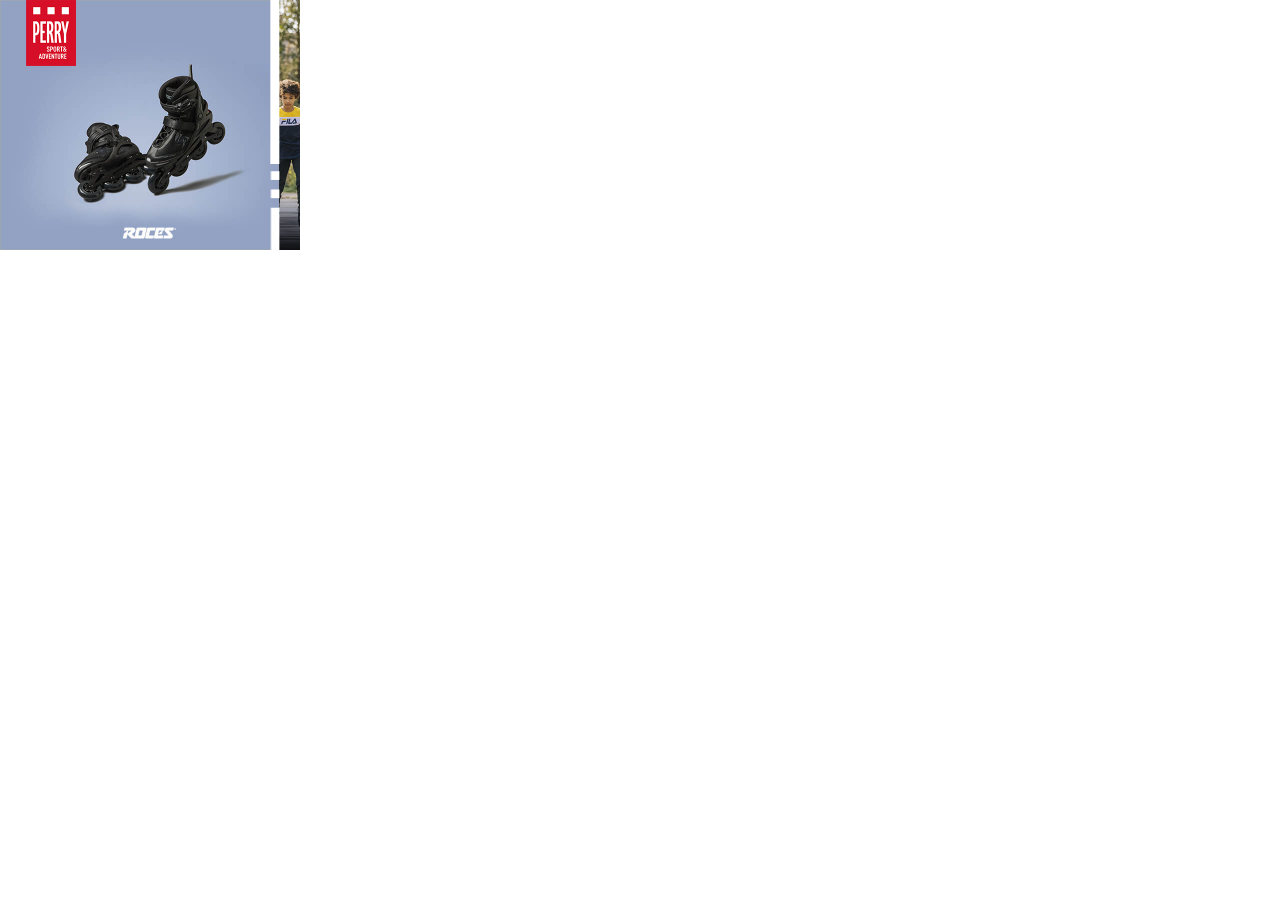
<file: cube/300x250/1/index.html>
<!DOCTYPE html>
<html lang="en">
<head>
    <title>SURBV</title>
    <meta charset="UTF-8">
    <meta name="ad.size" content="width=300,height=250">
    <link rel="stylesheet" type="text/css" href="style.css">
    <script src="GSAP.js"></script>
</head>
<body onload="myFunction()">

    <div id="banner">

        <img src="f1_bg.jpg" alt="f1_bg" class="f1_bg">
        <img src="f1_t.png" alt="f1_t" class="f1_t">

        <img src="f2_bg_1.jpg" alt="f2_bg_1" class="f2_bg_1">
        <img src="f2_bg_2.jpg" alt="f2_bg_2" class="f2_bg_2">
        <img src="f2_shape_bottom.png" alt="f2_shape_bottom" class="f2_shape_bottom">
        <div class="f2_shape_top"></div>
        <img src="f2_t.png" alt="f2_t" class="f2_t">

        <img src="f3_bg_top.png" alt="f3_bg_top" class="f3_bg_top">
        <img src="f3_bg_bottom.png" alt="f3_bg_bottom" class="f3_bg_bottom">
        <img src="f3_t.png" alt="f3_t" class="f3_t">

        <img src="f4_bg_top.png" alt="f4_bg_top" class="f4_bg_top">
        <img src="f4_bg_bottom.png" alt="f4_bg_bottom" class="f4_bg_bottom">
        <img src="f4_shape_left.png" alt="f4_shape_left" class="f4_shape_left">
        <div class="f4_shape_right"></div>
        <img src="f4_t.png" alt="f4_t" class="f4_t">

        <img src="f5_bg.png" alt="f5_bg" class="f5_bg">
        <img src="f5_shape_bottom.png" alt="f5_shape_bottom" class="f5_shape_bottom">
        <div class="f5_shape_top"></div>
        <img src="logo.png" alt="logo" class="logo">
        <img src="cta.png" alt="cta" class="cta">
        <img src="logo_2.png" alt="logo2" class="logo2">

    </div>

    <script>
        
        
        function myFunction() {

        var t1 = gsap.timeline({repeat: 0, repeatDelay: 0});


            t1
            .to('img', { duration: 0, display: 'block' })

            .to('.f1_t', { duration: 0.6, x: 0, ease: 'power2.out' })
            .to('.f2_shape_bottom', { duration: 0, opacity: 1, ease: 'power0.in' }, '-=.3')
            .to('.f2_shape_top', { duration: 1, height: 164, ease: 'power0.out' }, '-=.3')
            .to('.f2_bg_1', { duration: 0, opacity: 1, ease: 'power0.out' })

            .add('f1')
            .to('.f2_shape_bottom', { duration: 0.8, x: -68, ease: 'power2.out' }, 'f1')
            .to('.f2_shape_top', { duration: 0.8, x: -68, ease: 'power2.out' }, 'f1')
            .to('.f2_bg_2', { duration: 0.8, x: 101, ease: 'power2.out' }, 'f1')
            
            .add('f2', '-=.7')
            .to('.f2_bg_1', { duration: 0.7, x: -88, ease: 'power1.out' }, 'f2')
            .to('.f2_shape_bottom', { duration: 0.7, x: -169, ease: 'power1.out' }, 'f2')
            .to('.f2_shape_top', { duration: 0.7, x: -169, ease: 'power1.out' }, 'f2')
            .to('.f2_bg_2', { duration: 0.7, x: 0, ease: 'power1.out' }, 'f2')
            .to('.f2_t', { duration: 0.7, x: 0, ease: 'power1.out' }, 'f2')
            
            .add('f3', '+=0.4')
            .to('.f3_bg_top', { duration: 0.8, y: 0, ease: 'power2.out' }, 'f3')
            .to('.f3_bg_bottom', { duration: 0.8, y: 0, ease: 'power2.out' }, 'f3')
            .to('.f3_t', { duration: 0.8, y: 0, ease: 'power2.out' }, 'f3')

            .add('f4', '+=0.7')
            .to('.f4_bg_top', { duration: 0, opacity: 1, ease: 'power0.out' }, 'f4')
            .to('.f4_shape_left', { duration: 0.1, opacity: 1, ease: 'power0.out' })
            .to('.f4_shape_right', { duration: 0.1, opacity: 1, ease: 'power0.out' }, '-=.1')
            .to('.f4_shape_right', { duration: 1, width: 220, ease: 'power0.out' }, '-=.1')
            .to('.f4_t', { duration: 0.8, x: 0, ease: 'power0.in' }, '-=1')
            .to('.f4_bg_bottom', { duration: 0.8, y: 0, ease: 'power1.out' }, '-=.7')
            
            .to('.f5_bg', { duration: 0.8, y: 0, ease: 'power2.out' }, '+=0.6')
            .to('.logo2', { duration: 0.4, opacity: 1, ease: 'power2.out' }, '-=.55')
            .to('.cta', { duration: 0.8, y: 0, ease: 'power2.out' }, '-=.6')

            .to('.f5_shape_bottom', { duration: 0, opacity: 1, ease: 'power1.in' }, '-=.3')
            .to('.f5_shape_top', { duration: 1, height: 167, ease: 'power0.out' }, '-=.3')

        }

    </script>


    <script type="text/javascript">

        var clickTag = "https://google.com/";
        var banner = document.getElementById("banner");
        banner.style.cursor = "pointer";
        banner.addEventListener("click", goURL);

        function goURL() {
            window.open(clickTag);
        }

    </script>

</body>
</html>
</file>
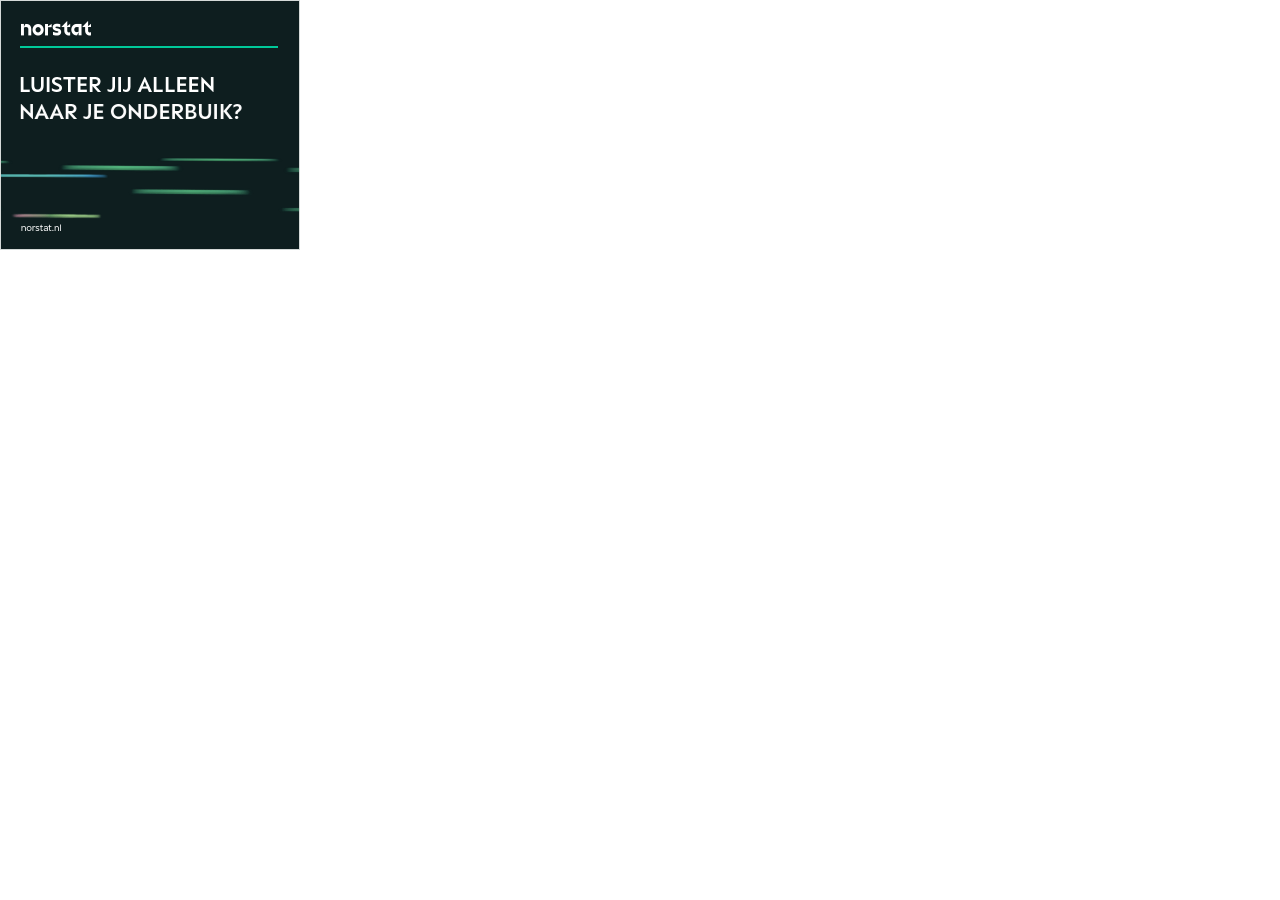
<file: cube/300x250/2/index.html>
<!DOCTYPE HTML>
<html>
<head>
<title>Norstat</title>
<meta name="ad.size" content="width=300,height=250">
<link rel="stylesheet" type="text/css" href="style.css">
<script src="GSAP.js"></script>
</head>

<body onload="myFunction()">

    <div id="banner">



        <img src="f3_img.png" alt="f3_img" class="f3_img">
        <div class="frame_3_bgcolor"></div>

        <div class="frame_1_bgcolor"></div>
        <div class="frame_2_bgcolor"></div>
        <div class="f1_line"></div>
        <div class="f1_line2"></div>
        <div class="f2_line"></div>
        <div class="f2_line2"></div>
        <div class="f3_line"></div>
        <img src="f1_t1.png" alt="f1_t1" class="f1_t">
        <img src="f1_t2.png" alt="f1_t2" class="f1_t">

        <img src="shape_1.png" alt="shape_1" class="shape_1 shape1">
        <img src="shape_2.png" alt="shape_2" class="shape_2 shape1">
        <img src="shape_3.png" alt="shape_3" class="shape_3 shape1">
        <img src="shape_4.png" alt="shape_4" class="shape_4 shape2">
        <img src="shape_5.png" alt="shape_5" class="shape_5 shape1">
        <img src="shape_6.png" alt="shape_6" class="shape_6 shape2">
        <img src="shape_7.png" alt="shape_7" class="shape_7 shape1">
        <img src="shape_8.png" alt="shape_8" class="shape_8 shape2">
        <img src="shape_9.png" alt="shape_9" class="shape_9 shape1">
        <img src="shape_10.png" alt="shape_10" class="shape_10 shape2">
        <img src="shape_11.png" alt="shape_11" class="shape_11 shape2">
        <img src="shape_12.png" alt="shape_12" class="shape_12 shape2">
        
        <img src="shape_1.png" alt="shape_1" class="shape_1 shape2_1">
        <img src="shape_2.png" alt="shape_2" class="shape_2 shape2_1">
        <img src="shape_3.png" alt="shape_3" class="shape_3 shape2_1">
        <img src="shape_4.png" alt="shape_4" class="shape_4  shape2_2">
        <img src="shape_5.png" alt="shape_5" class="shape_5 shape2_1">
        <img src="shape_6.png" alt="shape_6" class="shape_6  shape2_2">
        <img src="shape_7.png" alt="shape_7" class="shape_7 shape2_1">
        <img src="shape_8.png" alt="shape_8" class="shape_8  shape2_2">
        <img src="shape_9.png" alt="shape_9" class="shape_9 shape2_1">
        <img src="shape_10.png" alt="shape_10" class="shape_10  shape2_2">
        <img src="shape_11.png" alt="shape_11" class="shape_11  shape2_2">
        <img src="shape_12.png" alt="shape_12" class="shape_12  shape2_2">
        
        <img src="shape_1.png" alt="shape_1" class="shape_1 shape3_1">
        <img src="shape_2.png" alt="shape_2" class="shape_2 shape3_1">
        <img src="shape_3.png" alt="shape_3" class="shape_3 shape3_1">
        <img src="shape_4.png" alt="shape_4" class="shape_4  shape3_2">
        <img src="shape_5.png" alt="shape_5" class="shape_5 shape3_1">
        <img src="shape_6.png" alt="shape_6" class="shape_6  shape3_2">
        <img src="shape_7.png" alt="shape_7" class="shape_7 shape3_1">
        <img src="shape_8.png" alt="shape_8" class="shape_8  shape3_2">
        <img src="shape_9.png" alt="shape_9" class="shape_9 shape3_1">
        <img src="shape_10.png" alt="shape_10" class="shape_10  shape3_2">
        <img src="shape_11.png" alt="shape_11" class="shape_11  shape3_2">
        <img src="shape_12.png" alt="shape_12" class="shape_12  shape3_2">
        

        <img src="shape_1.png" alt="shape_1" class="shape_1 shape4_1">
        <img src="shape_2.png" alt="shape_2" class="shape_2 shape4_1">
        <img src="shape_3.png" alt="shape_3" class="shape_3 shape4_1">
        <img src="shape_4.png" alt="shape_4" class="shape_4  shape4_2">
        <img src="shape_5.png" alt="shape_5" class="shape_5 shape4_1">
        <img src="shape_6.png" alt="shape_6" class="shape_6  shape4_2">
        <img src="shape_7.png" alt="shape_7" class="shape_7 shape4_1">
        <img src="shape_8.png" alt="shape_8" class="shape_8  shape4_2">
        <img src="shape_9.png" alt="shape_9" class="shape_9 shape4_1">
        <img src="shape_10.png" alt="shape_10" class="shape_10  shape4_2">
        <img src="shape_11.png" alt="shape_11" class="shape_11  shape4_2">
        <img src="shape_12.png" alt="shape_12" class="shape_12  shape4_2">
        
        <!-- <img src="f2.png" alt="" class=""> -->

        <img src="f2_t1.png" alt="f2_t1" class="f2_t">
        <img src="f2_t2.png" alt="f2_t2" class="f2_t">
        <img src="f2_t3.png" alt="f2_t3" class="f2_t">
        
        <img src="f2_interviews.png" alt="f2_interviews" class="f2_interviews f2_data">
        <img src="f2_panelleden.png" alt="f2_panelleden" class="f2_panelleden f2_data">
        <img src="f2_afgeronde.png" alt="f2_afgeronde" class="f2_afgeronde f2_data">
        <img src="f2_tevreden.png" alt="f2_tevreden" class="f2_tevreden f2_data">
        <img src="f2_landen.png" alt="f2_landen" class="f2_landen f2_data">

        <div class="countDiv1">
            <p id="countOne" data-from="0" data-to="8765432">0000000</p>
        </div>

        <div class="countDiv2">
            <p id="countTwo" data-from="8765432" data-to="8987654"></p>
        </div>

        <div class="countDiv3 f2_data">
            <p id="countThree" data-from="8987654" data-to="9000000"></p>
        </div>


        <div class="panelledencountDiv1">
            <p id="panelledencountOne" data-from="0" data-to="1876543">0000000</p>
        </div>

        <div class="panelledencountDiv2">
            <p id="panelledencountTwo" data-from="1876543" data-to="1987654"></p>
        </div>

        <div class="panelledencountDiv3 f2_data">
            <p id="panelledencountThree" data-from="1987654" data-to="2000000"></p>
        </div>

        <div class="afgerondecountDiv1">
            <p id="afgerondecountOne" data-from="0" data-to="08568">0000000</p>
        </div>

        <div class="afgerondecountDiv2">
            <p id="afgerondecountTwo" data-from="08568" data-to="09342"></p>
        </div>

        <div class="afgerondecountDiv3 f2_data">
            <p id="afgerondecountThree" data-from="09342" data-to="10000"></p>
        </div>


        <div class="tevredencountDiv1">
            <p id="tevredencountOne" data-from="0" data-to="0838">0000</p>
        </div>

        <div class="tevredencountDiv2">
            <p id="tevredencountTwo" data-from="0838" data-to="0968"></p>
        </div>

        <div class="tevredencountDiv3 f2_data">
            <p id="tevredencountThree" data-from="0968" data-to="1800"></p>
        </div>


        <div class="landencountDiv1">
            <p id="landencountOne" data-from="0" data-to="09">0</p>
        </div>

        <div class="landencountDiv2">
            <p id="landencountTwo" data-from="09" data-to="15"></p>
        </div>

        <div class="landencountDiv3 f2_data">
            <p id="landencountThree" data-from="15" data-to="18"></p>
        </div>

        <img src="f2_interviews_plus.png" alt="f2_interviews_plus" class="f2_interviews_plus f2_interviews f2_data">
        <img src="f2_interviews_dot_1.png" alt="f2_interviews_dot_1" class="f2_interviews_dot_1 f2_interviews f2_data">
        <img src="f2_interviews_dot_2.png" alt="f2_interviews_dot_2" class="f2_interviews_dot_2 f2_interviews f2_data">
        <div class="f2_interviews_line f2_data"></div>
        
        <img src="f2_panelleden_plus.png" alt="f2_panelleden_plus" class="f2_panelleden_plus f2_panelleden f2_data">
        <img src="f2_panelleden_dot_1.png" alt="f2_panelleden_dot_1" class="f2_panelleden_dot_1 f2_panelleden f2_data">
        <img src="f2_panelleden_dot_2.png" alt="f2_panelleden_dot_2" class="f2_panelleden_dot_2 f2_panelleden f2_data">
        <div class="f2_panelleden_line f2_data"></div>

        <img src="f2_afgeronde_plus.png" alt="f2_afgeronde_plus" class="f2_afgeronde_plus f2_afgeronde f2_data">
        <img src="f2_afgeronde_dot.png" alt="f2_afgeronde_dot" class="f2_afgeronde_dot f2_afgeronde f2_data">
        <div class="f2_afgeronde_line f2_data"></div>

        <img src="f2_tevreden_dot.png" alt="f2_tevreden_dot" class="f2_tevreden_dot f2_tevreden f2_data">
        <div class="f2_tevreden_line f2_data"></div>
        
        <div class="f2_landen_line_top f2_data"></div>
        <div class="f2_landen_line_bottom f2_data"></div>


        <img src="f3_t1.png" alt="f3_t1" class="f3_t">
        <img src="f3_t2.png" alt="f3_t2" class="f3_t">
        <img src="f3_t3.png" alt="f3_t3" class="f3_t">
       
        <img src="logo1.png" alt="logo" class="logo">
        <img src="logo2.png" alt="logo" class="logo">
        <img src="logo3.png" alt="logo" class="logo">
        <img src="logo4.png" alt="logo" class="logo">
        <img src="logo5.png" alt="logo" class="logo">
        <img src="logo6.png" alt="logo" class="logo">
        <img src="logo7.png" alt="logo" class="logo">
        <img src="small_logo.png" alt="small_logo" class="small_logo">
        

    </div>

<script>
    function myFunction() {

        var tl = gsap.timeline({repeat: 0, repeatDelay: 2.5});

        tl
            .to('img', { duration: 0, display:'block' })
            .add('f0')
            .to('.small_logo', {duration: 0, opacity: 1, ease: 'none', onComplete: dataAnimation}, 'f0')
            .to('.logo', {duration: 0.4, opacity: 1, stagger: 0.12, ease: 'power2.out'}, 'f0')
            
            .to('.f1_t', {duration: 0.6, x: 0, opacity: 1, stagger: 0.16, ease: 'power2.out'}, 'f0+=0.5')
            .to('.f1_line', {duration: 0.6, width: 258, opacity: 1, ease: 'none'}, 'f0+=0.5')
            .to('.f1_line2', {duration: 0, opacity: 1, ease: 'none'}, 'f0+=1.5')
            .to('.f1_line', {duration: 0, opacity: 0, ease: 'none'}, 'f0+=1.6')
            .to('.f1_t', {duration: 0.6, x: 40, opacity: 0, stagger: 0.16, ease: 'power2.out'}, 'f0+=2.7')           
            .to('.f1_line2', {duration: 0.6, backgroundColor: '#00c999', width: 0, opacity: 1, ease: 'power2.out'}, 'f0+=2.7')

            .add('f1')

            .to('.frame_2_bgcolor', {duration: 0.6, x: 0, ease: 'power2.out'}, 'f1')
            .to('.f2_line', {duration: 0.6, width: 258, opacity: 1, ease: 'power2.out'}, 'f1+=0.6')
 
            
            .to('.f2_t', {duration: 0.6, x: 0, opacity: 1, stagger: 0.16, ease: 'power2.out'}, 'f1+=0.6')
            .to('.countDiv1, .panelledencountDiv1, .afgerondecountDiv1, .tevredencountDiv1, .landencountDiv1', { duration: 0, opacity: 1, ease: 'power2.out' }, 'f1')
            .to('.f2_interviews, .f2_panelleden, .f2_afgeronde, .f2_tevreden, .f2_landen', { duration: 0, opacity: 1, ease: 'power2.out' }, 'f1')
            .to('.countDiv1', { duration: 0, opacity: 1, ease: 'power2.out', onComplete: countOne }, 'f1+=0.6')
            .to('.panelledencountDiv1', { duration: 0, opacity: 1, ease: 'power2.out', onComplete: panelledencountOne }, 'f1+=0.6')
            .to('.afgerondecountDiv1', { duration: 0, opacity: 1, ease: 'power2.out', onComplete: afgerondecountOne }, 'f1+=0.6')
            .to('.tevredencountDiv1', { duration: 0, opacity: 1, ease: 'power2.out', onComplete: tevredencountOne }, 'f1+=0.6')
            .to('.landencountDiv1', { duration: 0, opacity: 1, ease: 'power2.out', onComplete: landencountOne }, 'f1+=0.6')
            .to('.f2_panelleden_line, .f2_interviews_line, .f2_afgeronde_line, .f2_tevreden_line', {duration: 0.6, width: 124, opacity: 1, ease: 'power2.out'}, 'f1+=0.6')
            .to('.f2_landen_line_top, .f2_landen_line_bottom', {duration: 0.6, width: 115, opacity: 1, ease: 'power2.out'}, 'f1+=0.6')

            .add('f11', '-=0.25')
            .to('.f2_line2', {duration: 0, opacity: 1, ease: 'none'}, 'f11')
            .to('.f2_line', {duration: 0, opacity: 0, ease: 'none'}, 'f11+=.1')
            .to('.frame_1_bgcolor', {duration: 0.1, opacity: 0, ease: 'power2.out'}, 'f11')
            .to('.countDiv1, .panelledencountDiv1, .afgerondecountDiv1, .tevredencountDiv1, .landencountDiv1', { duration: 0, opacity: 0, ease: 'power2.out' }, 'f11')
            .to('.countDiv2', { duration: 0, opacity: 1, ease: 'power2.out', onComplete: countTwo }, 'f11-=.05')
            .to('.panelledencountDiv2', { duration: 0, opacity: 1, ease: 'power2.out', onComplete: panelledencountTwo }, 'f11-=.05')
            .to('.afgerondecountDiv2', { duration: 0, opacity: 1, ease: 'power2.out', onComplete: afgerondecountTwo }, 'f11-=.05')
            .to('.tevredencountDiv2', { duration: 0, opacity: 1, ease: 'power2.out', onComplete: tevredencountTwo }, 'f11-=.05')
            .to('.landencountDiv2', { duration: 0, opacity: 1, ease: 'power2.out', onComplete: landencountTwo }, 'f11-=.05')
            
            .add('f12', '-=0.25')
            .to('.countDiv2, .panelledencountDiv2, .afgerondecountDiv2, .tevredencountDiv2, .landencountDiv2', { duration: 0, opacity: 0, ease: 'power2.out' }, 'f12')
            .to('.countDiv3', { duration: 0, opacity: 1, ease: 'power2.out', onComplete: countThree }, 'f12-=.05')
            .to('.panelledencountDiv3', { duration: 0, opacity: 1, ease: 'power2.out', onComplete: panelledencountThree }, 'f12-=.05')
            .to('.afgerondecountDiv3', { duration: 0, opacity: 1, ease: 'power2.out', onComplete: afgerondecountThree }, 'f12-=.05')
            .to('.tevredencountDiv3', { duration: 0, opacity: 1, ease: 'power2.out', onComplete: tevredencountThree }, 'f12-=.05')
            .to('.landencountDiv3', { duration: 0, opacity: 1, ease: 'power2.out', onComplete: landencountThree }, 'f12-=.05')
            
            
            
            .add('f3', '+=3')
            .to('.f2_t', {duration: 0.5, x: 20, opacity: 0, stagger: 0.16, ease: 'power2.out'}, 'f3-=0.4')
            .to('.f2_data', {duration: 0.4, opacity: 0, ease: 'power2.inOut'}, 'f3-=0.3')
            .to('.frame_2_bgcolor', {duration: 0.6, x: 300, ease: 'power2.inOut'}, 'f3')
            .to('.f2_line2', {duration: 0.6, backgroundColor: '#ffffff', width: 0, opacity: 1, ease: 'power2.out'}, 'f3-=0.2')

            .to('.frame_3_bgcolor', {duration: 0.6, y: -99, ease: 'power2.inOut'}, 'f3+=0.5')
            .to('.f3_line', {duration: 0.6, width: 258, opacity: 1, ease: 'power2.out'}, 'f3+=1.1')
            .to('.f3_t', {duration: 0.6, x: 0, opacity: 1, stagger: 0.16, ease: 'power2.out'}, 'f3+=1.1')
            



            function dataAnimation() {
                var t2 = gsap.timeline({});

                t2
                .to('.shape1', {duration: 0.6, x: 300, opacity: 0.6, stagger: 0.12, ease: 'none'})
                .to('.shape2_1', {duration: 0.6, x: 300, opacity: 0.6, stagger: 0.12, ease: 'none'}, '-=0.45')
                .to('.shape3_1', {duration: 0.6, x: 300, opacity: 0.6, stagger: 0.12, ease: 'none'}, '-=0.45')
                .to('.shape4_1', {duration: 0.6, x: 300, opacity: 0.6, stagger: 0.12, ease: 'none'}, '-=0.45')
        

                var t3 = gsap.timeline({});

                t3
                .to('.shape2', {duration: 0.6, x: 300, opacity: 0.6, stagger: 0.12, ease: 'none'})
                .to('.shape2_2', {duration: 0.6, x: 300, opacity: 0.6, stagger: 0.12, ease: 'none'}, '-=0.45')
                .to('.shape3_2', {duration: 0.6, x: 300, opacity: 0.6, stagger: 0.12, ease: 'none'}, '-=0.45')
                .to('.shape4_2', {duration: 0.6, x: 300, opacity: 0.6, stagger: 0.12, ease: 'none'}, '-=0.45')
                
               
            }
            
    }


    
</script>

<script>


    function countOne() {
        const el1 = {
        count1: document.getElementById('countOne')
        }
        const DURATION1 = .6
       

        var from = parseInt(el1.count1.dataset.from, 0)
        var to = parseInt(el1.count1.dataset.to, 10)
        let obj1 = {count1: from}
        
        gsap.to(obj1, DURATION1, {
            count1: to,
            ease: Power0.easeNone,
            onUpdate: () => {
            el1.count1.textContent = Math.floor(obj1.count1)
            }
        })
        
    }

    function countTwo() {
        const el2 = {
        count2: document.getElementById('countTwo')
        }
        const DURATION2 = 0.8
       

        var from = parseInt(el2.count2.dataset.from, 10)
        var to = parseInt(el2.count2.dataset.to, 10)
        let obj2 = {count2: from}
        
        gsap.to(obj2, DURATION2, {
            count2: to,
            ease: Power0.easeNone,
            onUpdate: () => {
            el2.count2.textContent = Math.floor(obj2.count2)
            }
        })
        
    }

    function countThree() {
        const el3 = {
        count3: document.getElementById('countThree')
        }
        const DURATION3 = 1.2
       

        var from = parseInt(el3.count3.dataset.from, 10)
        var to = parseInt(el3.count3.dataset.to, 10)
        let obj3 = {count3: from}
        
        gsap.to(obj3, DURATION3, {
            count3: to,
            ease: Power0.easeNone,
            onUpdate: () => {
            el3.count3.textContent = Math.floor(obj3.count3)
            }
        })
        
    }



    function panelledencountOne() {
        const el1 = {
        count1: document.getElementById('panelledencountOne')
        }
        const DURATION1 = .6
       

        var from = parseInt(el1.count1.dataset.from, 0)
        var to = parseInt(el1.count1.dataset.to, 10)
        let obj1 = {count1: from}
        
        gsap.to(obj1, DURATION1, {
            count1: to,
            ease: Power0.easeNone,
            onUpdate: () => {
            el1.count1.textContent = Math.floor(obj1.count1)
            }
        })
        
    }

    function panelledencountTwo() {
        const el2 = {
        count2: document.getElementById('panelledencountTwo')
        }
        const DURATION2 = 0.8
       

        var from = parseInt(el2.count2.dataset.from, 10)
        var to = parseInt(el2.count2.dataset.to, 10)
        let obj2 = {count2: from}
        
        gsap.to(obj2, DURATION2, {
            count2: to,
            ease: Power0.easeNone,
            onUpdate: () => {
            el2.count2.textContent = Math.floor(obj2.count2)
            }
        })
        
    }

    function panelledencountThree() {
        const el3 = {
        count3: document.getElementById('panelledencountThree')
        }
        const DURATION3 = 1.2
       

        var from = parseInt(el3.count3.dataset.from, 10)
        var to = parseInt(el3.count3.dataset.to, 10)
        let obj3 = {count3: from}
        
        gsap.to(obj3, DURATION3, {
            count3: to,
            ease: Power0.easeNone,
            onUpdate: () => {
            el3.count3.textContent = Math.floor(obj3.count3)
            }
        })
        
    }




    function afgerondecountOne() {
        const el1 = {
        count1: document.getElementById('afgerondecountOne')
        }
        const DURATION1 = .6
       

        var from = parseInt(el1.count1.dataset.from, 0)
        var to = parseInt(el1.count1.dataset.to, 10)
        let obj1 = {count1: from}
        
        gsap.to(obj1, DURATION1, {
            count1: to,
            ease: Power0.easeNone,
            onUpdate: () => {
            el1.count1.textContent = Math.floor(obj1.count1)
            }
        })
        
    }

    function afgerondecountTwo() {
        const el2 = {
        count2: document.getElementById('afgerondecountTwo')
        }
        const DURATION2 = 0.8
       

        var from = parseInt(el2.count2.dataset.from, 10)
        var to = parseInt(el2.count2.dataset.to, 10)
        let obj2 = {count2: from}
        
        gsap.to(obj2, DURATION2, {
            count2: to,
            ease: Power0.easeNone,
            onUpdate: () => {
            el2.count2.textContent = Math.floor(obj2.count2)
            }
        })
        
    }

    function afgerondecountThree() {
        const el3 = {
        count3: document.getElementById('afgerondecountThree')
        }
        const DURATION3 = 1.2
       

        var from = parseInt(el3.count3.dataset.from, 10)
        var to = parseInt(el3.count3.dataset.to, 10)
        let obj3 = {count3: from}
        
        gsap.to(obj3, DURATION3, {
            count3: to,
            ease: Power0.easeNone,
            onUpdate: () => {
            el3.count3.textContent = Math.floor(obj3.count3)
            }
        })
        
    }




    function tevredencountOne() {
        const el1 = {
        count1: document.getElementById('tevredencountOne')
        }
        const DURATION1 = .6
       

        var from = parseInt(el1.count1.dataset.from, 0)
        var to = parseInt(el1.count1.dataset.to, 10)
        let obj1 = {count1: from}
        
        gsap.to(obj1, DURATION1, {
            count1: to,
            ease: Power0.easeNone,
            onUpdate: () => {
            el1.count1.textContent = Math.floor(obj1.count1)
            }
        })
        
    }

    function tevredencountTwo() {
        const el2 = {
        count2: document.getElementById('tevredencountTwo')
        }
        const DURATION2 = 0.8
       

        var from = parseInt(el2.count2.dataset.from, 10)
        var to = parseInt(el2.count2.dataset.to, 10)
        let obj2 = {count2: from}
        
        gsap.to(obj2, DURATION2, {
            count2: to,
            ease: Power0.easeNone,
            onUpdate: () => {
            el2.count2.textContent = Math.floor(obj2.count2)
            }
        })
        
    }

    function tevredencountThree() {
        const el3 = {
        count3: document.getElementById('tevredencountThree')
        }
        const DURATION3 = 1.2
       

        var from = parseInt(el3.count3.dataset.from, 10)
        var to = parseInt(el3.count3.dataset.to, 10)
        let obj3 = {count3: from}
        
        gsap.to(obj3, DURATION3, {
            count3: to,
            ease: Power0.easeNone,
            onUpdate: () => {
            el3.count3.textContent = Math.floor(obj3.count3)
            }
        })
        
    }





    function landencountOne() {
        const el1 = {
        count1: document.getElementById('landencountOne')
        }
        const DURATION1 = .6
       

        var from = parseInt(el1.count1.dataset.from, 0)
        var to = parseInt(el1.count1.dataset.to, 10)
        let obj1 = {count1: from}
        
        gsap.to(obj1, DURATION1, {
            count1: to,
            ease: Power0.easeNone,
            onUpdate: () => {
            el1.count1.textContent = Math.floor(obj1.count1)
            }
        })
        
    }

    function landencountTwo() {
        const el2 = {
        count2: document.getElementById('landencountTwo')
        }
        const DURATION2 = 0.8
       

        var from = parseInt(el2.count2.dataset.from, 10)
        var to = parseInt(el2.count2.dataset.to, 10)
        let obj2 = {count2: from}
        
        gsap.to(obj2, DURATION2, {
            count2: to,
            ease: Power0.easeNone,
            onUpdate: () => {
            el2.count2.textContent = Math.floor(obj2.count2)
            }
        })
        
    }

    function landencountThree() {
        const el3 = {
        count3: document.getElementById('landencountThree')
        }
        const DURATION3 = 1.2
       

        var from = parseInt(el3.count3.dataset.from, 10)
        var to = parseInt(el3.count3.dataset.to, 10)
        let obj3 = {count3: from}
        
        gsap.to(obj3, DURATION3, {
            count3: to,
            ease: Power0.easeNone,
            onUpdate: () => {
            el3.count3.textContent = Math.floor(obj3.count3)
            }
        })
        
    }


</script>


<script type="text/javascript">
    var clickTag = "https://www.google.com/";
    var banner = document.getElementById("banner");
    banner.style.cursor = "pointer";

    banner.addEventListener("click", goURL);


    function goURL() {
        window.open(clickTag);
    }
</script>
</body>
</html>
</file>
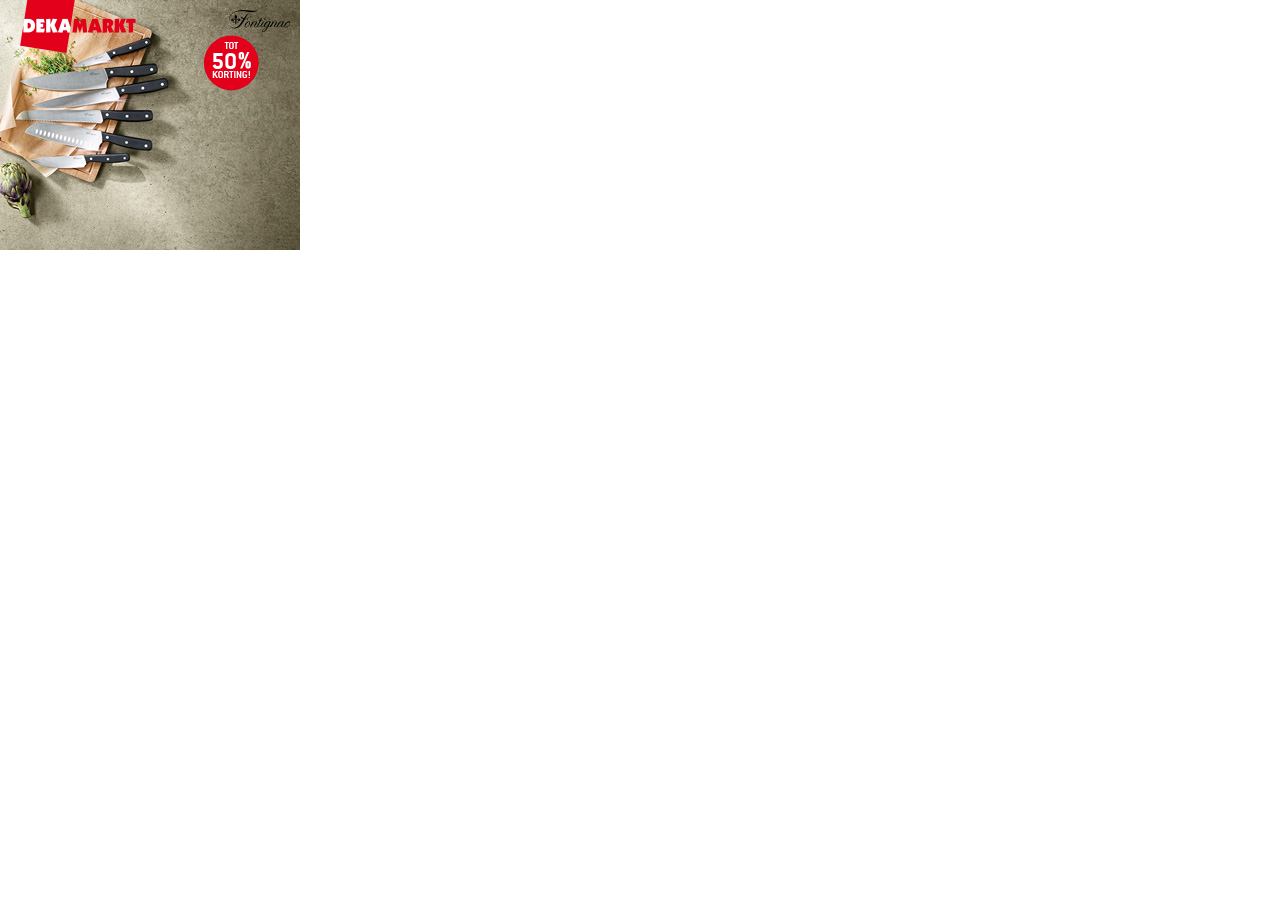
<file: cube/300x250/3/index.html>
<!DOCTYPE html>
<html lang="en">
<head>
    <title>Dekamarkt</title>
    <meta charset="UTF-8">
    <meta name="ad.size" content="width=300,height=250">
    <link rel="stylesheet" type="text/css" href="style.css">
    <script src="GSAP.js"></script>
    
</head>
<body onload="myFunction()">

    <div id="banner">

        <div id="frame_one">
            <img src="bg_one.jpg" class="bg_one">
            <img src="brand.png" class="brand">
            <img src="korting.png" class="korting">
            <div class="countDiv1">
                <p id="countOne" data-from="50" data-to="70">50</p>
            </div>
            <div class="countDiv2">
                <p id="countTwo" data-from="70" data-to="80"></p>
            </div>
            <div class="countDiv3">
                <p id="countThree" data-from="80" data-to="88"></p>
            </div>
            <img src="f1_title.png" class="f1_title sub">
            <img src="f1_subtitle_1.png" class="f1_sub sub">
            <img src="f1_subtitle_2.png" class="f2_sub sub">
            <img src="f1_subtitle_3.png" class="f3_sub sub">
            <img src="f1_shape.png" class="f1_shape">
            <img src="f1_shape_text.png" class="f1_shape_text">
        </div>

        <div id="frame_two">
            <img src="bg_two.jpg" class="bg_two">
            <img src="f2_korting.png" class="f2_korting">
            <img src="f2_shape.png" class="f2_shape">
            <img src="f2_shape_text_1.png" class="f2_shape_text_1 f2_shape_text">
            <img src="f2_shape_text_2.png" class="f2_shape_text_2 f2_shape_text">

        </div>

        <div id="frame_three">
            <img src="bg_three.jpg" class="bg_three">
            <img src="f3_text_1.png" class="f3_text_1 f3_text">
            <img src="f3_text_2.png" class="f3_text_2 f3_text">
            <img src="f3_text_3.png" class="f3_text_3 f3_text">
            <img src="product_image.png" class="product_image">
            <img src="product_price.png" class="product_price">
            <img src="product_text.png" class="product_text">
        </div>

        <div id="frame_four">
            <img src="bg_four.jpg" class="bg_four">
            <img src="f4_korting_1.png" class="f4_korting_1 f4_kort">
            <img src="f4_korting_2.png" class="f4_korting_2 f4_kort">
            <img src="f4_korting_3.png" class="f4_korting_3 f4_kort">
            <img src="f4_korting_4.png" class="f4_korting_4 f4_kort">
            <img src="f4_korting_5.png" class="f4_korting_5 f4_kort">
            <img src="f4_korting_6.png" class="f4_korting_6 f4_kort">
            <img src="f4_korting_7.png" class="f4_korting_7 f4_kort">
            <img src="knife.png" class="knife_1 knife">
            <img src="f4_shape.png" class="f4_shape">
            <img src="f4_shape_text.png" class="f4_shape_text">
            <img src="f4_circle.png" class="f4_circle">
            <img src="f4_text.png" class="f4_text">
        </div>

        <img src="cta_bg.png" class="cta_bg">
        <img src="cta_1_text.png" class="cta_1_text">
        <img src="cta_2_text.png" class="cta_2_text">
        <img src="cta_4_text.png" class="cta_4_text">
        <img src="f2_overlay.png" class="f2_overlay">
        <img src="logo.png" class="logo">

    </div>

    <script>


        function countOne() {
            const el1 = {
            count1: document.getElementById('countOne')
            }
            const DURATION1 = 0.6
           

            var from = parseInt(el1.count1.dataset.from, 10)
            var to = parseInt(el1.count1.dataset.to, 10)
            let obj1 = {count1: from}
            
            gsap.to(obj1, DURATION1, {
                count1: to,
                ease: Power0.easeNone,
                onUpdate: () => {
                el1.count1.textContent = Math.floor(obj1.count1)
                }
            })
            
        }

    </script>

    <script>

        function countTwo() {
            const el2 = {
            count2: document.getElementById('countTwo')
            }
            const DURATION2 = 1
           

            var from = parseInt(el2.count2.dataset.from, 10)
            var to = parseInt(el2.count2.dataset.to, 10)
            let obj2 = {count2: from}
            
            gsap.to(obj2, DURATION2, {
                count2: to,
                ease: Power0.easeNone,
                onUpdate: () => {
                el2.count2.textContent = Math.floor(obj2.count2)
                }
            })
            
        }

    </script>

    <script>
        function countThree() {
            const el3 = {
            count3: document.getElementById('countThree')
            }
            const DURATION3 = 1.2
           

            var from = parseInt(el3.count3.dataset.from, 10)
            var to = parseInt(el3.count3.dataset.to, 10)
            let obj3 = {count3: from}
            
            gsap.to(obj3, DURATION3, {
                count3: to,
                ease: Power0.easeNone,
                onUpdate: () => {
                el3.count3.textContent = Math.floor(obj3.count3)
                }
            })
            
        }


    </script>


    <script>
        
        
        function myFunction() {

        var t1 = gsap.timeline({});

            t1
            .to('img, #frame_one', { duration: 0, display: 'block' })

            .to('.logo, .brand', { duration: 0.2, opacity: 1, ease: 'power2.out' })
        
            .add('elem', '+=.2')
            .to('.korting, .countDiv1', { duration: 0.7, rotationY: '360deg', ease: 'power2.out' }, 'elem')
            .to('.countDiv1', { duration: 0, opacity: 1, ease: 'power2.out' })
            .to('.sub', { duration: .7, y: 0, stagger: 0.15, opacity: 1, ease: 'back.out' })
            .to('.f1_shape', { duration: .5, width: 209, ease: 'power4.inOut' }, '-=.2')
            .to('.f1_shape_text', { duration: .5, opacity: 1, ease: 'power2.out' }, '-=.1')
            .to('.countDiv1', { duration: 0, opacity: 1, ease: 'power2.out', onComplete: countOne })
            .add('f1', '+=.6')
            .to('.countDiv1', { duration: 0, opacity: 0, ease: 'power2.out' }, 'f1')
            .to('.countDiv2', { duration: 0, opacity: 1, ease: 'power2.out', onComplete: countTwo }, '-=.05')
            .add('f2', '+=1')
            .to('.countDiv2', { duration: 0, opacity: 0, ease: 'power2.out' }, 'f2')
            .to('.countDiv3', { duration: 0, opacity: 1, ease: 'power2.out', onComplete: countThree }, '-=.05')
            .add('f3', '+=1.2')
            .to('.cta_bg, .cta_1_text', { duration: .5, opacity: 1, y: 0, ease: 'power2.inOut' }, 'f3')
        

            .add('elem1', '+=1.5')
            .to('#frame_two', { duration: 0.6, x: 0, ease: 'power2.inOut' },'elem1')
            .to('#frame_one', { duration: 0.6, x: -300, ease: 'power2.inOut' },'elem1')
            .to('.f2_overlay', { duration: 0, opacity: 1, ease: 'power0.none' },'elem1+=.5')
            .to('.cta_2_text', { duration: 0, opacity: 1, ease: 'power0.none' },'elem1+=.5')
            .to('.cta_1_text', { duration: .5, x: -150, ease: 'power1.out' },'elem1+=.6')
            .to('.cta_2_text', { duration: .5, x: 0, ease: 'power1.out' },'elem1+=.6')

            .to('.f2_shape', { duration: .5, width: 194, ease: 'power4.inOut' }, '-=.2')
            .to('.f2_shape_text', { duration: .5, opacity: 1, stagger: 0.2, ease: 'power2.out' }, '-=.1')
            .to('.f2_korting', { duration: .5, rotationY: '0deg', opacity: 1, ease: 'power3.inOut' }, '-=.2')
            .to('.f2_overlay, .cta_1_text', { duration: 0, opacity: 0, ease: 'power0.none' })
            
            .add('elem2', '+=1.5')
            .to('#frame_three', { duration: 0.6, x: 0, ease: 'power2.inOut' },'elem2')
            .to('#frame_two, .cta_bg, .cta_2_text', { duration: 0.6, x: -300, ease: 'power2.inOut' },'elem2')
            .to('.product_image', { duration: 0.7, opacity: 1, x: 0, ease: 'power2.inOut' }, '-=.2')
            .to('.product_text', { duration: 0.7, x: 0, ease: 'power2.inOut' }, '-=.7')
            .to('.product_price', { duration: 0.7, y: 0, ease: 'back.out' }, '-=.1')
            .to('.f3_text', { duration: .7, opacity: 1, y: 0, stagger: 0.16, ease: 'back.out' }, '-=.1')
            .to('.cta_bg', { duration: 0, opacity: 0, ease: 'power2.inOut' })
            .to('.cta_bg', { duration: 0, x: 300, opacity: 0, ease: 'power2.inOut' }, '+=.1')
            .to('.cta_bg', { duration: 0, x: 300, opacity: 1, ease: 'power2.inOut' }, '+=.1')
            

            .add('elem3', '+=1.3')
            .to('#frame_four', { duration: 0.6, x: 0, ease: 'power2.inOut' },'elem3')
            .to('#frame_three', { duration: 0.6, x: -300, ease: 'power2.inOut' },'elem3')
            .to('.cta_bg, .cta_4_text', { duration: 0.6, x: 0, ease: 'power1.inOut' },'elem3+=.1')
            .to('.f4_shape', { duration: .5, width: 280.5, ease: 'power4.inOut' }, '-=.2')
            .to('.f4_shape_text', { duration: .5, opacity: 1, ease: 'power2.out' }, '-=.1')
            .to('.f4_circle', { duration: .5, scale: 1, rotationZ: '0deg', opacity: 1, ease: 'power3.inOut' }, '-=.2')
            .to('.f4_text', { duration: .5, opacity: 1, y: 0, ease: 'power2.out' }, '-=.2')
  
            
            .to('.f4_korting_1', { duration: 0.2, scale: 1.1, ease: 'power1.inOut' }, '+=.3')
            .to('.f4_korting_1', { duration: 0.2, scale: 1, ease: 'power1.inOut' })
            .to('.f4_korting_2', { duration: 0.2, scale: 1.1, ease: 'power1.inOut' }, '-=.3')
            .to('.f4_korting_2', { duration: 0.2, scale: 1, ease: 'power1.inOut' })
            .to('.f4_korting_3', { duration: 0.2, scale: 1.1, ease: 'power1.inOut' }, '-=.3')
            .to('.f4_korting_3', { duration: 0.2, scale: 1, ease: 'power1.inOut' })
            .to('.f4_korting_4', { duration: 0.2, scale: 1.1, ease: 'power1.inOut' }, '-=.3')
            .to('.f4_korting_4', { duration: 0.2, scale: 1, ease: 'power1.inOut' })
            .to('.f4_korting_5', { duration: 0.2, scale: 1.1, ease: 'power1.inOut' }, '-=.3')
            .to('.f4_korting_5', { duration: 0.2, scale: 1, ease: 'power1.inOut' })
            .to('.f4_korting_6', { duration: 0.2, scale: 1.1, ease: 'power1.inOut' }, '-=.3')
            .to('.f4_korting_6', { duration: 0.2, scale: 1, ease: 'power1.inOut' })
            .to('.f4_korting_7', { duration: 0.2, scale: 1.1, ease: 'power1.inOut' }, '-=.3')
            .to('.f4_korting_7', { duration: 0.2, scale: 1, ease: 'power1.inOut' })
            
            .to('.cta_bg, .cta_4_text', { duration: .3, scale: 1.1, ease: 'power2.out' }, '+=0.5')
            .to('.cta_bg, .cta_4_text', { duration: .3, scale: 1, ease: 'power2.out' })
            .to('.cta_bg, .cta_4_text', { duration: .3, scale: 1.1, ease: 'power2.out' })
            .to('.cta_bg, .cta_4_text', { duration: .3, scale: 1, ease: 'power2.out' })

            .to('.cta_bg, .cta_4_text', { duration: .3, scale: 1.1, ease: 'power2.out' }, '+=0.5')
            .to('.cta_bg, .cta_4_text', { duration: .3, scale: 1, ease: 'power2.out' })
            .to('.cta_bg, .cta_4_text', { duration: .3, scale: 1.1, ease: 'power2.out' })
            .to('.cta_bg, .cta_4_text', { duration: .3, scale: 1, ease: 'power2.out' })
           
        }

    </script>

    <script>

function getOS() {
        var userAgent = window.navigator.userAgent,
            platform = window.navigator.platform,
            macosPlatforms = ['Macintosh', 'MacIntel', 'MacPPC', 'Mac68K'],
            windowsPlatforms = ['Win32', 'Win64', 'Windows', 'WinCE'],
            iosPlatforms = ['iPhone', 'iPad', 'iPod'],
            os = null;
        var countDivOne = document.querySelector('.countDiv1');
        var countDivTwo = document.querySelector('.countDiv2');
        var countDivThree = document.querySelector('.countDiv3');

        if (macosPlatforms.indexOf(platform) !== -1) {
            countDivOne.style.top = '48.5px';
            countDivTwo.style.top = '48.5px';
            countDivThree.style.top = '48.5px';
            countDivOne.style.left = '211.5px';
            countDivTwo.style.left = '211.5px';
            countDivThree.style.left = '211.5px';
            
        }else if (windowsPlatforms.indexOf(platform) !== -1) {
            countDivOne.style.top = '45px';
            countDivTwo.style.top = '45px';
            countDivThree.style.top = '45px';
            countDivOne.style.left = '211px';
            countDivTwo.style.left = '211px';
            countDivThree.style.left = '211px';
        }
        return os;
        }
        
    </script>

    <script type="text/javascript">

        var clickTag1 = "https://www.dekamarkt.nl/";
        var banner = document.getElementById("banner");
        banner.style.cursor = "pointer";
        banner.addEventListener("click", goURL1);
       
        function goURL1() {
            window.open(clickTag1);
        }

    </script>

</body>
</html>
</file>
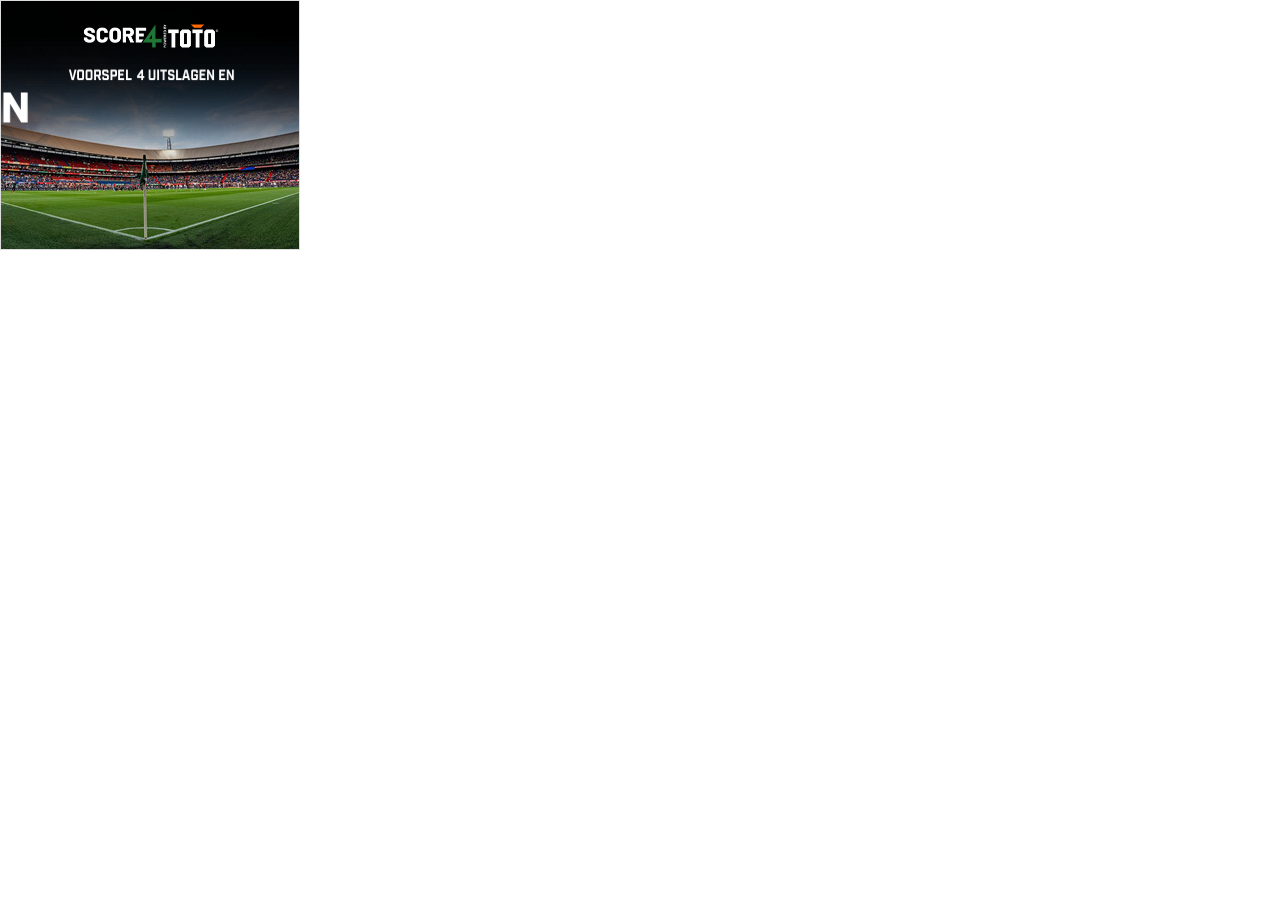
<file: cube/300x250/4/index.html>
<!DOCTYPE html>
<html lang="en">
<head>
  <meta charset="UTF-8">
  <meta name="ad.size" content="width=300,height=250">
  <title>Win 5000 euro</title>
  <link rel="preconnect" href="https://fonts.googleapis.com">
<link rel="preconnect" href="https://fonts.gstatic.com" crossorigin>
<link href="https://fonts.googleapis.com/css2?family=Roboto:wght@900&display=swap" rel="stylesheet">
  <link rel="stylesheet" href="style.css">
  
  <script src="GSAP.js"></script>
  <script type="text/javascript" src="https://acdn.adnxs.com/html5-lib/1.3.0/appnexus-html5-lib.min.js"></script>
</head>
<body onload="myFunction()">

  <a href="javascript:void(0)" onClick="window.open(APPNEXUS.getClickTag(), '_blank');">
    <div id="banner">
      <img src="bg.jpg" alt="bg" class="bg">
      <img src="f1_shadow_bg.png" alt="f1_shadow_bg" class="f1_shadow_bg">
      <img src="f2_shadow_bg.png" alt="f2_shadow_bg" class="f2_shadow_bg">
      <img src="f1_score_logo.png" alt="f1_score_logo" class="f1_score_logo">
      <img src="f1_voorspel_text.png" alt="voorspel_text" class="f1_voorspel_text">
      <img src="f1_gratis_top_bar.png" alt="f1_gratis_top_bar" class="gratis_top_bar gratis">
      <img src="f1_gratis_bottom_bar.png" alt="f1_gratis_bottom_bar" class="gratis_bottom_bar gratis">
      <img src="f1_gratis_text.png" alt="f1_gratis_text" class="gratis_text gratis">
      <img src="f1_uitslagen_text.png" alt="f1_uitslagen_text" class="f1_uitslagen_text ">
      <img src="f1_win_text_1.png" alt="f1_win_text" class="f1_win_text">

      <svg height="48" width="230" stroke="white" stroke-width="1" class="text-line">
        <text x="5" y="40" fill="none" font-size="43">€5.000,-!</text>
      </svg>

      <img src="f1_bottom_text.png" alt="f1_bottom_text" class="f1_bottom_text">

      <img src="f2_voorspel_text_1.png" alt="f2_voorspel_text" class="f2_voorspel_text f2_frame">
      <img src="f2_voorspel_text_2.png" alt="f2_voorspel_text" class="f2_voorspel_text f2_frame">

      <svg height="72" width="190" stroke="#08752c" stroke-width="2" class="text-line-2">
        <text x="5" y="70" fill="none" font-size="97">WIN</text>
      </svg>
      <img src="f2_5000_text.png" alt="f2_5000_text" class="f2_5000_text f2_frame">

      <img src="f3_white_bg.png" alt="f3_white_bg" class="f3_white_bg f3_frame">
      <img src="f3_voorspel_text.png" alt="f3_voorspel_text" class="f3_voorspel_text f3_frame">
      <img src="f3_match_1.png" alt="f3_match_1" class="f3_match_1 f3_match f3_frame">
      <img src="f3_match_2.png" alt="f3_match_2" class="f3_match_2 f3_match f3_frame">
      <img src="f3_match_3.png" alt="f3_match_3" class="f3_match_3 f3_match f3_frame">
      <img src="f3_match_4.png" alt="f3_match_4" class="f3_match_4 f3_match f3_frame">

      <img src="f3_match_left_shirt_1.png" alt="f3_match_1" class="f3_match_1 f3_match_left_shirt_1 f3_shirt_1 f3_match f3_frame">
      <img src="f3_match_left_shirt_2.png" alt="f3_match_2" class="f3_match_2 f3_match_left_shirt_2 f3_shirt_2 f3_match f3_frame">
      <img src="f3_match_left_shirt_3.png" alt="f3_match_3" class="f3_match_3 f3_match_left_shirt_3 f3_shirt_3 f3_match f3_frame">
      <img src="f3_match_left_shirt_4.png" alt="f3_match_4" class="f3_match_4 f3_match_left_shirt_4 f3_shirt_4 f3_match f3_frame">

      <img src="f3_match_right_shirt_1.png" alt="f3_match_1" class="f3_match_1 f3_match_right_shirt_1 f3_shirt_1 f3_match f3_frame">
      <img src="f3_match_right_shirt_2.png" alt="f3_match_2" class="f3_match_2 f3_match_right_shirt_2 f3_shirt_2 f3_match f3_frame">
      <img src="f3_match_right_shirt_3.png" alt="f3_match_3" class="f3_match_3 f3_match_right_shirt_3 f3_shirt_3 f3_match f3_frame">
      <img src="f3_match_right_shirt_4.png" alt="f3_match_4" class="f3_match_4 f3_match_right_shirt_4 f3_shirt_4 f3_match f3_frame">
     
      <img src="f3_whole_match.png" alt="f3_whole_match" class="f3_whole_match f3_frame">

      <img src="f4_voorspel_text_1.png" alt="f4_voorspel_text" class="f4_text f4_frame">
      <img src="f4_voorspel_text_2.png" alt="f4_voorspel_text" class="f4_text f4_frame">
      
      <div class="win1 win"></div>
      <div class="win2 win"></div>
      <div class="win3 win"></div>
      <div class="win4 win"></div>
      <div class="win5 win"></div>
      <div class="win6 win"></div>
      <div class="win7 win"></div>
      <div class="win8 win"></div>
      <img src="f4_win_text.png" alt="f4_win_text" class="f4_text f4_win_text f4_frame">


      <img src="f4_5000_text.png" alt="f4_5000_text" class="f4_text f4_frame">

      <img src="f4_full_match_text.png" alt="f4_full_match_text" class="f4_full_match_text">
      <img src="f4_score_text.png" alt="f4_score_text" class="f4_score_text">

      
      <img src="f4_match_left_shirt_1.png" alt="f4_match_1" class="f4_match_1 f4_match_left_shirt_1 f4_shirt_1 f4_match f4_frame">
      <img src="f4_match_left_shirt_2.png" alt="f4_match_2" class="f4_match_2 f4_match_left_shirt_2 f4_shirt_2 f4_match f4_frame">
      <img src="f4_match_left_shirt_3.png" alt="f4_match_3" class="f4_match_3 f4_match_left_shirt_3 f4_shirt_3 f4_match f4_frame">
      <img src="f4_match_left_shirt_4.png" alt="f4_match_4" class="f4_match_4 f4_match_left_shirt_4 f4_shirt_4 f4_match f4_frame">

      <img src="f4_match_right_shirt_1.png" alt="f4_match_1" class="f4_match_1 f4_match_right_shirt_1 f4_shirt_1 f4_match f4_frame">
      <img src="f4_match_right_shirt_2.png" alt="f4_match_2" class="f4_match_2 f4_match_right_shirt_2 f4_shirt_2 f4_match f4_frame">
      <img src="f4_match_right_shirt_3.png" alt="f4_match_3" class="f4_match_3 f4_match_right_shirt_3 f4_shirt_3 f4_match f4_frame">
      <img src="f4_match_right_shirt_4.png" alt="f4_match_4" class="f4_match_4 f4_match_right_shirt_4 f4_shirt_4 f4_match f4_frame">
     
      <img src="cta_bg.png" alt="cta_bg" class="cta_bg">
      <img src="cta_text.png" alt="cta_text" class="cta_text">
      <img src="cta.png" alt="cta" class="cta">
      <img src="meespelen_text.png" alt="meespelen_text" class="meespelen_text">
      <img src="score_logo.png" alt="score_logo" class="score_logo">
    </div>
  </a>
  
  <script>
    
    function myFunction() {
    var tl = gsap.timeline({ repeat: 0, repeatDelay: 1 });
      tl
      .to('img', 0, { display: 'block' })
      .add('f0', '+=0.2')
      .to('.f1_score_logo', { duration: 0.35, scale: 1.1, ease: 'power2.out' },'f0')
      .to('.f1_score_logo', { duration: 0.35, scale: 0.9, ease: 'power2.out' })
      .to('.f1_score_logo', { duration: 0.35, scale: 1, ease: 'power2.out' })

      .add('f1', '-=0.5')
      .to('.f1_voorspel_text, .f1_uitslagen_text', { duration: 0.4, y: 0, opacity: 1, ease: 'power2.out' }, 'f1')
      .to('.f1_win_text', { duration: 0.5, x: 0, ease: 'back' }, '-=0.2')
      
      .to('.text-line text', { duration: 2, strokeDashoffset: 0, ease: 'none' }, '-=0.1')
      .to('.text-line text', { duration: 1, fill: '#08752c', fillOpacity: 1, ease: 'none' }, '-=1.5')

      .add('f2')
      .to('.f1_voorspel_text', { duration: 0.4, x: 0, opacity: 1, ease: 'power2.out' }, 'f2')
      .to('.f1_uitslagen_text', { duration: 0.4, x: 0, opacity: 1, ease: 'power2.out' }, 'f2')
      .to('.gratis_top_bar', { duration: 0.5, y: 0, opacity: 1, ease: 'power2.out' }, 'f2+=0.1')
      .to('.gratis_bottom_bar', { duration: 0.5, y: 0, opacity: 1, ease: 'power2.out' }, 'f2+=0.1')
      .to('.gratis_text', { duration: 0.5, opacity: 1, ease: 'power2.out' }, 'f2+=0.5')
      .to('.f1_bottom_text', { duration: 0.5, opacity: 1, ease: 'power2.out' }, '-=0.2')
      

      .add('f3', '+=.5')
      .to('.f1_shadow_bg, .text-line, .f1_win_text, .border1, .border2, .border3, .border4, .f1_voorspel_text, .f1_uitslagen_text, .gratis_top_bar, .gratis_bottom_bar, .gratis_text, .f1_bottom_text', { duration: 0.5, opacity: 0, ease: 'power3.out' }, 'f3')
      .to('.f2_shadow_bg', { duration: 0.5, opacity: 1, ease: 'power3.out' }, 'f3')
      .to('.f1_score_logo', { duration: 0.5, scale: 0.75, x: 88, y: 194, ease: 'power3.out' }, 'f3+=0.3')
      .to('.f2_voorspel_text', { duration: 0.5, stagger: 0.12, opacity: 1, y: 0, ease: 'power2.out' }, 'f3+=0.8')
      
      .to('.text-line-2 text', { duration: 1.2, strokeDashoffset: 0,  ease: 'none' }, '-=0.1')
      .to('.text-line-2 text', { duration: 0.5, fill: '#FFFFFF', fillOpacity: 1, ease: 'none' }, '-=.1')

      .to('.f2_5000_text', { duration: 0.5, rotationX: '0deg', ease: 'power2.out' }, 'f3+=3.7')
      .to('.cta_bg', { duration: 0.4, width: 136, ease: 'power3.out' }, 'f3+=4')
      .to('.cta_text', { duration: 0.4, opacity: 1, ease: 'power2.out' }, 'f3+=4.3')
      .to('.meespelen_text', { duration: 0.5, y: 0, ease: 'power3.out' }, 'f3+=4.7')

      .to('.cta_bg, .cta_text', { duration: 0, opacity: 0, ease: 'power3.out' }, 'f3+=4.9')
      .to('.cta', { duration: 0, opacity: 1, ease: 'power3.out' }, 'f3+=4.9')
      .to('.cta', { duration: 0.2, skewX: 12, ease: 'power2.out'})
      .to('.cta', { duration: 0.2, skewX: -5, x: 0, ease: 'power2.out'})
      .to('.cta', { duration: 0.2, skewX: 0, x: 0, ease: 'power2.out'})

      .add('f4', '+=1')
      .to('.f2_frame, .text-line-2', { duration: 0.5, opacity: 0, y: 30, ease: 'power3.out' }, 'f4')
      .to('.f3_white_bg', { duration: 0.5, y: 0, ease: 'power3.out' }, 'f4')
      .to('.f3_voorspel_text', { duration: 0.5, opacity: 1, ease: 'power2.out' })
      .to('.f3_match_1', { duration: 0.6, y: 0, opacity: 1, ease: 'power2.out' }, '-=0.1')
      .to('.f3_match_2', { duration: 0.6, y: 0, opacity: 1, ease: 'power2.out' }, '-=0.45')
      .to('.f3_match_3', { duration: 0.6, y: 0, opacity: 1, ease: 'power2.out' }, '-=0.45')
      .to('.f3_match_4', { duration: 0.6, y: 0, opacity: 1, ease: 'power2.out' }, '-=0.45')
      
      .to('.f3_shirt_1', { duration: 0.8, rotateY: 360, ease: 'power2.out' }, '-=0.4')
      .to('.f3_shirt_2', { duration: 0.8, rotateY: 360, ease: 'power2.out' }, '-=0.4')
      .to('.f3_shirt_3', { duration: 0.8, rotateY: 360, ease: 'power2.out' }, '-=0.4')
      .to('.f3_shirt_4', { duration: 0.8, rotateY: 360, ease: 'power2.out' }, '-=0.4')

      
      .to('.cta', { duration: 0.2, skewX: 12, ease: 'power2.out'})
      .to('.cta', { duration: 0.2, skewX: -5, x: 0, ease: 'power2.out'})
      .to('.cta', { duration: 0.2, skewX: 0, x: 0, ease: 'power2.out'})

      .to('.f3_white_bg, .f3_voorspel_text, .f3_match, .f3_shirt_1, .f3_shirt_2, .f3_shirt_3, .f3_shirt_4', { duration: 0, opacity: 0, display: 'none', ease: 'none' }, '-=0.3')
      .to('.f3_whole_match', { duration: 0, opacity: 1, ease: 'none' }, '-=0.3')

      .add('f5', '+=1')
      .to('.f4_text', { duration: 0.6, x: 0, opacity: 1, stagger: 0.16, ease: 'power2.out' }, 'f5')
      .to('.f3_voorspel_text', { duration: 0, opacity: 0, ease: 'power2.out' }, 'f5+=0.14')
      .to('.f3_frame', { duration: 0.2, opacity: 1, scaleX: 0.51, scaleY: 0.95, x: 74, y: -4, ease: 'power2.out' }, 'f5+=0.2')
      .to('.f3_frame', { duration: 0, opacity: 0, ease: 'power1.out' }, 'f5+=0.4')
      .to('.f4_full_match_text', { duration: 0, opacity: 1, ease: 'power1.in' }, 'f5+=0.35')

      
      .to('.win1', { duration: 0.25, height: 63, ease: 'none' })
      .to('.win2', { duration: 0.25, height: 59, ease: 'none' })
      .to('.win3', { duration: 0.25, height: 60, ease: 'none' })
      .to('.win4', { duration: 0.25, height: 61, ease: 'none' })
      .to('.win5', { duration: 0.25, height: 60, ease: 'none' })
      .to('.win6', { duration: 0.25, height: 60, ease: 'none' })
      .to('.win7', { duration: 0.25, height: 61, ease: 'none' })
      .to('.win8', { duration: 0.25, height: 59, ease: 'none' })

      .to('.f4_full_match_text', { duration: 0, opacity: 0, ease: 'power1.in' }, 'f5+=0.8')
      .to('.f4_score_text, .f4_shirt_1, .f4_shirt_2, .f4_shirt_3, .f4_shirt_4', { duration: 0, opacity: 1, ease: 'power1.in' }, 'f5+=0.8')


      .to('.f4_match_1', { duration: 0.6, y: 0, opacity: 1, ease: 'power2.out' }, '-=0.1')
      .to('.f4_match_2', { duration: 0.6, y: 0, opacity: 1, ease: 'power2.out' }, '-=0.45')
      .to('.f4_match_3', { duration: 0.6, y: 0, opacity: 1, ease: 'power2.out' }, '-=0.45')
      .to('.f4_match_4', { duration: 0.6, y: 0, opacity: 1, ease: 'power2.out' }, '-=0.45')
      
      .to('.f4_shirt_1', { duration: 0.8, rotateY: 360, ease: 'power2.out' }, '-=0.4')
      .to('.f4_shirt_2', { duration: 0.8, rotateY: 360, ease: 'power2.out' }, '-=0.4')
      .to('.f4_shirt_3', { duration: 0.8, rotateY: 360, ease: 'power2.out' }, '-=0.4')
      .to('.f4_shirt_4', { duration: 0.8, rotateY: 360, ease: 'power2.out' }, '-=0.4')

      .to('.cta', { duration: 0.3, scale: 1.06, ease: 'power2.out'}, '+=0.3')
      .to('.cta', { duration: 0.3, scale: 1, ease: 'power2.out'})
      .to('.cta', { duration: 0.3, scale: 1.06, ease: 'power2.out'})
      .to('.cta', { duration: 0.3, scale: 1, ease: 'power2.out'})

      .to('.cta', { duration: 0.3, scale: 1.06, ease: 'power2.out'}, '+=0.3')
      .to('.cta', { duration: 0.3, scale: 1, ease: 'power2.out'})
      .to('.cta', { duration: 0.3, scale: 1.06, ease: 'power2.out'})
      .to('.cta', { duration: 0.3, scale: 1, ease: 'power2.out'})
    }
  </script>

</body>
</html>
</file>
<file: cube/300x250/1/style.css>
*,
*::before,
*::after {
  margin: 0;
  padding: 0;
  box-sizing: border-box;
}

#banner{
  position: relative;	
  width:300px;
  height:250px;
  overflow: hidden;
  cursor: pointer;
  box-sizing: border-box;
  background-color: #ffffff;
}

img{
  position: absolute;
  left:0;
  top:0;
  width:300px;
  height:250px;
  display: none;
}

.f1_t {
  transform: translateX(300px);
}

.f2_bg_1 {
  opacity: 0;
}

.f2_bg_2 {
  position: absolute;
  top: 0;
  left: unset;
  right: 0;
  width: 170px;
  height: 250px;
  transform: translateX(170px);
}

.f2_shape_bottom {
  left: 170px;
  opacity: 0;
  /* display: none; */
}

.f2_shape_top {
  background-color: #ffffff;
  position: absolute;
  width: 8.5px;
  left: 291px;
  /* left: 121px; */
  bottom: 86px;
  height: 0px;
}

.f2_t {
  transform: translateX(170px);
}

.f3_bg_top {
  transform: translateY(-250px);
}

.f3_bg_bottom {
  transform: translateY(250px);
}

.f3_t {
  transform: translateY(250px);
}

.f4_bg_top {
  opacity: 0;
}

.f4_bg_bottom {
  transform: translateY(250px);
}

.f4_shape_left {
  opacity: 0;
  top: 1px;
}

/* .f4_shape_right {
  width: 80px;
  opacity: 0;
} */

.f4_shape_right {
  background-color: #ffffff;
  position: absolute;
  width: 0px;
  height: 9px;
  left: 80px;
  bottom: 82.5px;
  opacity: 0;
}

.f4_t {
  transform: translateX(260px);
}

.f5_bg {
  transform: translateY(250px);
}

.logo2 {
  opacity: 0;
}

.f5_shape_bottom {
  left: 0px;
  opacity: 0;
  /* display: none; */
}

.f5_shape_top {
  background-color: #ffffff;
  position: absolute;
  width: 8.5px;
  left: 0px;
  /* left: 121px; */
  bottom: 83px;
  height: 0px;
}

.cta{
  transform: translateY(300px);
}
</file>
<file: cube/300x250/2/style.css>
@font-face {
    font-family: 'NorstatRegular';
    src: url('Norst-Regular.woff2');
}

body {
    margin: 0;
    padding: 0;
}

img {
    position: absolute;
    width: 300px;
    height: 250px;
    top: 0;
    left: 0;
}

#banner {
    position: relative;
    width: 300px;
    height: 250px;
    overflow: hidden;
    cursor: pointer;
    border: 1px solid #d5dad8;
    background-color: #ffffff;
    box-sizing: border-box;
}

.logo {
    opacity: 0;                            
}

.small_logo {
    opacity: 0;
}


/* Frame - 1 */
.frame_1_bgcolor {
    position: absolute;
    top: 0;
    left: 0;
    width: 300px;
    height: 250px;
    background-color: #0e1e1f;
}

.f1_line {
    position: absolute;
    top: 45px;
    left: 19px;
    width: 0px;
    height: 2px;
    background-color: #00c999;
}

.f1_line2 {
    position: absolute;
    top: 45px;
    right: 21px;
    width: 258px;
    height: 2px;
    background-color: #00c999;
    opacity: 0;
}

.shape1 {
    transform: translateX(-200px);
}

.shape2 {
    transform: translateX(-300px);
}

.shape2_1 {
    transform: translateX(-200px);
}

.shape2_2 {
    transform: translateX(-300px);
}

.shape3_1 {
    transform: translateX(-200px);
}

.shape3_2 {
    transform: translateX(-300px);
}

.shape4_1 {
    transform: translateX(-200px);
}

.shape4_2 {
    transform: translateX(-300px);
}

.shape5_1 {
    transform: translateX(-200px);
}

.shape5_2 {
    transform: translateX(-300px);
}

.bg1 {
    opacity: 0;
    transform: translateX(-30px);
}

.f1_t {
    opacity: 0;
    transform: translateX(-40px);
}


/* Frame - 2 */
.frame_2_bgcolor {
    position: absolute;
    top: 0px;
    left: 0px;
    width: 300px;
    height: 250px;
    transform: translateX(-300px);
    /* border-bottom-right-radius: 120px 120px; */
    background-color: #00c999;
}

.f2_line {
    position: absolute;
    top: 45px;
    left: 19px;
    width: 0px;
    height: 2px;
    background-color: #ffffff;
}

.f2_line2 {
    position: absolute;
    top: 45px;
    right: 21px;
    width: 258px;
    height: 2px;
    background-color: #ffffff;
    opacity: 0;
}

.f2_t {
    opacity: 0;
    transform: translateX(-80px);
}

.frame_2_line {
    position: absolute;
    top: 91px;
    left: 110px;
    width: 0px;
    height: 2px;
    background-color: #00c999;
}

.f2_t1_1 {
    transform: scale(0);
    transform-origin: 217px 91px;
 }

 .countDiv1 {
    position: absolute;
    left: 182px;
    top: 36px;
    font-family: 'NorstatRegular';
    font-size: 24px;
    color: #ffffff;
    transform-origin: center;
    opacity: 0;
  }

  .countDiv2 {
    position: absolute;
    left: 182px;
    top: 36px;
    font-family: 'NorstatRegular';
    font-size: 24px;
    color: #ffffff;
    transform-origin: center;
    opacity: 0;
  }

  .countDiv3 {
    position: absolute;
    left: 182px;
    top: 36px;
    font-family: 'NorstatRegular';
    font-size: 24px;
    color: #ffffff;
    transform-origin: center;
    opacity: 0;
  }


  .panelledencountDiv1 {
    position: absolute;
    right: 18px;
    top: 74px;
    font-family: 'NorstatRegular';
    font-size: 24px;
    color: #ffffff;
    transform-origin: center;
    opacity: 0;
  }

  .panelledencountDiv2 {
    position: absolute;
    right: 18px;
    top: 74px;
    font-family: 'NorstatRegular';
    font-size: 24px;
    color: #ffffff;
    transform-origin: center;
    opacity: 0;
  }

  .panelledencountDiv3 {
    position: absolute;
    right: 18px;
    top: 74px;
    font-family: 'NorstatRegular';
    font-size: 24px;
    color: #ffffff;
    transform-origin: center;
    opacity: 0;
  }


  
  .afgerondecountDiv1 {
    position: absolute;
    right: 18px;
    top: 112px;
    font-family: 'NorstatRegular';
    font-size: 24px;
    color: #ffffff;
    transform-origin: center;
    opacity: 0;
  }

  .afgerondecountDiv2 {
    position: absolute;
    right: 18px;
    top: 112px;
    font-family: 'NorstatRegular';
    font-size: 24px;
    color: #ffffff;
    transform-origin: center;
    opacity: 0;
  }

  .afgerondecountDiv3 {
    position: absolute;
    right: 18px;
    top: 112px;
    font-family: 'NorstatRegular';
    font-size: 24px;
    color: #ffffff;
    transform-origin: center;
    opacity: 0;
  }


  .tevredencountDiv1 {
    position: absolute;
    right: 18px;
    top: 151px;
    font-family: 'NorstatRegular';
    font-size: 24px;
    color: #ffffff;
    transform-origin: center;
    opacity: 0;
  }

  .tevredencountDiv2 {
    position: absolute;
    right: 18px;
    top: 151px;
    font-family: 'NorstatRegular';
    font-size: 24px;
    color: #ffffff;
    transform-origin: center;
    opacity: 0;
  }

  .tevredencountDiv3 {
    position: absolute;
    right: 18px;
    top: 151px;
    font-family: 'NorstatRegular';
    font-size: 24px;
    color: #ffffff;
    transform-origin: center;
    opacity: 0;
  }


  .landencountDiv1 {
    position: absolute;
    right: 256px;
    top: 151px;
    font-family: 'NorstatRegular';
    font-size: 24px;
    color: #ffffff;
    transform-origin: center;
    opacity: 0;
  }

  .landencountDiv2 {
    position: absolute;
    right: 256px;
    top: 151px;
    font-family: 'NorstatRegular';
    font-size: 24px;
    color: #ffffff;
    transform-origin: center;
    opacity: 0;
  }

  .landencountDiv3 {
    position: absolute;
    right: 256px;
    top: 151px;
    font-family: 'NorstatRegular';
    font-size: 24px;
    color: #ffffff;
    transform-origin: center;
    opacity: 0;
  }



  .f2_interviews {
    opacity: 0;
  }

  .f2_panelleden {
    opacity: 0;
  }

  .f2_afgeronde {
    opacity: 0;
  }

  .f2_tevreden {
    opacity: 0;
  }

  .f2_landen {
    opacity: 0;
  }

  .f2_interviews_line {
    position: absolute;
    top: 94px;
    right: 18px;
    width: 0px;
    height: 1px;
    background-color: #ffffff;
  }

  .f2_panelleden_line {
    position: absolute;
    top: 133px;
    right: 18px;
    width: 0px;
    height: 1px;
    background-color: #ffffff;
  }

  .f2_afgeronde_line {
    position: absolute;
    top: 171px;
    right: 18px;
    width: 0px;
    height: 1px;
    background-color: #ffffff;
  }

  .f2_tevreden_line {
    position: absolute;
    top: 209px;
    right: 18px;
    width: 0px;
    height: 1px;
    background-color: #ffffff;
  }

  .f2_landen_line_top {
    position: absolute;
    top: 171px;
    left: 20px;
    width: 0px;
    height: 1px;
    background-color: #ffffff;
  }
  
  .f2_landen_line_bottom {
    position: absolute;
    top: 209px;
    left: 20px;
    width: 0px;
    height: 1px;
    background-color: #ffffff;
  }


/* Frame - 3 */
.frame_3_bgcolor {
    position: absolute;
    top: 0px;
    left: 0px;
    width: 300px;
    height: 250px;
    background-color: #001b1b;
}

.f3_line {
    position: absolute;
    top: 45px;
    left: 19px;
    width: 0px;
    height: 2px;
    background-color: #0099e8;
}

.f3_t {
    opacity: 0;
    transform: translateX(-40px);
}
</file>
<file: cube/300x250/3/style.css>
@font-face {
  font-family: 'Conduit';
  src: url('conduit_itc_bold1.ttf');
}


*,
*::before,
*::after {
  margin: 0;
  padding: 0;
  box-sizing: border-box;
}

#banner{
  position: relative;	
  width:300px;
  height:250px;
  overflow: hidden;
  cursor: pointer;
  box-sizing: border-box;
}

img{
  position: absolute;
  left:0;
  top:0;
  width:300px;
  height:250px;
  display: none;
}

#frame_one {
  position: absolute;
  width: 300px;
  height: 250px;
  top: 0;
  left: 0;
  z-index: 1;
  display: none;
}

#frame_two {
  position: absolute;
  width: 300px;
  height: 250px;
  top: 0;
  left: 0;
  z-index: 1;
  transform: translateX(300px);
}

#frame_three {
  position: absolute;
  width: 300px;
  height: 250px;
  top: 0;
  left: 0;
  z-index: 1;
  transform: translateX(300px);
}


#frame_four {
  position: absolute;
  width: 300px;
  height: 250px;
  top: 0;
  left: 0;
  z-index: 1;
  transform: translateX(300px);
}

.korting {
  transform: rotateY(-90deg);
  transform-origin: 232px 64px;
}

.f1_title {
  opacity: 0;
}

.sub {
  transform: translateY(8px);
  opacity: 0;
}

.f1_shape {
  width: 0px;
  height: 26.5px;
  top: 183px;
  left: 45px;
  transform-origin: 0px 50%;
}

.f1_shape_text {
  opacity: 0;
}


.f2_korting {
  transform: rotateY(-90deg);
  transform-origin: 231px 72px;
}

.f2_shape {
  width: 0;
  top: 134px;
  left: 54px;
  height: 69px;
  transform-origin: 0px 50%;
}

.f2_shape_text {
  opacity: 0;
}

.product_image {
  transform: translateX(-300px);
  opacity: 0;
}

.product_text {
  transform: translateX(300px);
}

.product_price {
  transform: translateY(110px);
}

.f3_text {
  transform: translateY(10px);
  opacity: 0;
}

.f4_shape {
  width: 0;
  top: 159px;
  left: 9px;
  height: 36px;
  transform-origin: 0px 50%;
}

.f4_shape_text {
  opacity: 0;
}

.f4_circle {
  transform: scale(2) rotateZ(45deg);
  transform-origin: 23px 178px;
  opacity: 0;
}

.f4_text {
  transform: translateY(8px);
  opacity: 0;
}

.cta_bg {
  transform: translateY(50px);
  transform-origin: 150px 228px;
  opacity: 0;
  z-index: 1;
}

.cta_1_text {
  transform: translateY(47px);
  opacity: 0;
  z-index: 1;
}

.cta_2_text {
  transform: translateX(130px);
  transform-origin: 150px 228px;
  z-index: 1;
  opacity: 0;
}

.cta_4_text {
  transform: translateX(300px);
  transform-origin: 150px 228px;
  z-index: 1;
  /* opacity: 0; */
}

.logo {
  opacity: 0;
  z-index: 1;
}

.f2_overlay {
  opacity: 0;
  z-index: 2;
}

.brand {
  opacity: 0;
  z-index: 1;
}

.countDiv1 {
  position: absolute;
  left: 211px;
  top: 45px;
  font-family: 'Conduit';
  font-size: 26px;
  color: #ffffff;
  transform: rotateY(-90deg);
  transform-origin: center;
}

.countDiv2 {
  position: absolute;
  left: 211px;
  top: 45px;
  font-family: 'Conduit';
  font-size: 26px;
  color: #ffffff;
  opacity: 0;
}

.countDiv3 {
  position: absolute;
  left: 211px;
  top: 45px;
  font-family: 'Conduit';
  font-size: 26px;
  color: #ffffff;
  opacity: 0;
}

.f4_kort {
  transform: scale(1);
}

.f4_korting_1 {
  transform-origin: 43px 133px;
}

.f4_korting_2 {
  transform-origin: 83px 133px;
}

.f4_korting_3 {
  transform-origin: 122px 133px;
}

.f4_korting_4 {
  transform-origin: 161px 133px;
}

.f4_korting_5 {
  transform-origin: 200px 133px;
}

.f4_korting_6 {
  transform-origin: 236px 133px;
}

.f4_korting_7 {
  transform-origin: 280px 133px;
}
</file>
<file: cube/300x250/4/style.css>
@font-face {
  font-family: myFirstFont;
  src: url('Industry-Black.woff2');
}

*,
*::before,
*::after {
  margin: 0;
  padding: 0;
  box-sizing: border-box;
}

#banner {
  position: relative;	
  width: 300px;
  height: 250px;
  overflow: hidden;
  cursor: pointer;
  border: 1px solid #dddddd;
  box-sizing: border-box;
}

img {
  position: absolute;
  top: 0;
  left: 0;
  width: 300px;
  height: 250px;
  display: none;
}

/* .bg {
  opacity: 0;
} */

/* frame - 1 */
/* .f1_shadow_bg {
  opacity: 0;
} */

.f1_score_logo {
  transform: scale(0);
  -webkit-transform: scale(0);
  transform-origin: 150px 35px;
}

.f1_voorspel_text {
  transform: translateY(20px) translateX(22px);
  opacity: 0;
}

.gratis_top_bar {
  transform: translateY(9px);
  opacity: 0;
}

.gratis_bottom_bar {
  transform: translateY(-9px);
  opacity: 0;
}

.gratis_text {
  opacity: 0;
}

.f1_uitslagen_text {
  transform: translateY(20px) translateX(-22px);
  opacity: 0;
}

.f1_win_text {
  transform: translateX(-110px);
  -webkit-transform: translateX(-110px);
  transform-origin: 60px 107px;
}


.f1_bottom_text {
  opacity: 0;
}

.outline {
  position: absolute;
  top: 91px;
  left: 113px;
  width: 170.5px;
  height: 38px;
  transform-origin: left center;
}

.text-line {
  position: absolute;
  top: 82px;
  left: 108px;
}

.text-line text {
  font-family: 'myFirstFont';
  font-style: normal;
  stroke-dasharray: 500;
  stroke-dashoffset: 500;
  letter-spacing: -2.4px;
  fill: transparent;
  fill-opacity: 0;
  animation-fill-mode: initial;
}



/* frame - 2 */
.f2_shadow_bg {
  opacity: 0;
}

.f2_voorspel_text {
  transform: translateY(20px);
  opacity: 0;
}

.text-line-2 {
  position: absolute;
  top: 55px;
  left: 55px;
}

.text-line-2 text {
  font-family: 'myFirstFont';
  font-style: normal;
  stroke-dasharray: 533;
  stroke-dashoffset: 533;
  letter-spacing: -2.4px;
  fill: transparent;
  fill-opacity: 0;
  animation-fill-mode: initial;
}

.f2_5000_text {
  transform: rotateX(90deg);
  transform-origin: 150px 148px;
}




/* frame - 3 */

.f3_white_bg {
  transform: translateY(-200px);
}

.f3_voorspel_text {
  opacity: 0;
}

.f3_match_1 {
  transform: translateY(10px);
  opacity: 0;
}

.f3_match_2 {
  transform: translateY(10px);
  opacity: 0;
}

.f3_match_3 {
  transform: translateY(10px);
  opacity: 0;
}

.f3_match_4 {
  transform: translateY(10px);
  opacity: 0;
}

.f3_match_left_shirt_1 {
  position: absolute;
  top: 48px;
  left: 54px;
  width: 20.5px;
  height: 27px;
  transform-origin: center center;  
}

.f3_match_left_shirt_2 {
  position: absolute;
  top: 77.5px;
  left: 53px;
  width: 20.5px;
  height: 27px;
  transform-origin: center center;  
}

.f3_match_left_shirt_3 {
  position: absolute;
  top: 107px;
  left: 54px;
  width: 20px;
  height: 26.5px;
  transform-origin: center center;  
}

.f3_match_left_shirt_4 {
  position: absolute;
  top: 137px;
  left: 54px;
  width: 20px;
  height: 27px;
  transform-origin: center center;  
}


.f3_match_right_shirt_1{
  position: absolute;
  top: 47px;
  left: 228px;
  width: 20.5px;
  height: 27.5px;
  transform-origin: center center;    
}

.f3_match_right_shirt_2{
  position: absolute;
  top: 77px;
  left: 227px;
  width: 20.5px;
  height: 28.5px;
  transform-origin: center center;   
}

.f3_match_right_shirt_3{
  position: absolute;
  top: 107px;
  left: 228px;
  width: 20.5px;
  height: 27px;
  transform-origin: center center;   
}

.f3_match_right_shirt_4{
  position: absolute;
  top: 137px;
  left: 229px;
  width: 19px;
  height: 25.5px;
  transform-origin: center center;  
}

.f3_whole_match {
  opacity: 0;
}

/* frame - 4 */
.f4_text {
  transform: translateX(-200px);
}

.f4_full_match_text {
  opacity: 0;
}

.f4_score_text {
  opacity: 0;
}

.f4_shirt_1 {
  opacity: 0;
}

.f4_shirt_2 {
  opacity: 0;
}

.f4_shirt_3 {
  opacity: 0;
}

.f4_shirt_4 {
  opacity: 0;
}

.f4_match_left_shirt_1 {
  position: absolute;
  top: 46px;
  left: 174px;
  width: 19.5px;
  height: 26.5px;
  transform-origin: center center;  
}

.f4_match_left_shirt_2 {
  position: absolute;
  top: 75px;
  left: 174px;
  width: 20px;
  height: 26.5px;
  transform-origin: center center;  
}

.f4_match_left_shirt_3 {
  position: absolute;
  top: 103.5px;
  left: 175px;
  width: 19px;
  height: 25.5px;
  transform-origin: center center;  
}

.f4_match_left_shirt_4 {
  position: absolute;
  top: 131px;
  left: 175px;
  width: 19.5px;
  height: 26px;
  transform-origin: center center;  
}

.f4_match_right_shirt_1{
  position: absolute;
  top: 46px;
  left: 253px;
  width: 20px;
  height: 27px;
  transform-origin: center center;    
}

.f4_match_right_shirt_2{
  position: absolute;
  top: 75px;
  left: 253px;
  width: 20px;
  height: 27px;
  transform-origin: center center;   
}

.f4_match_right_shirt_3{
  position: absolute;
  top: 104px;
  left: 253px;
  width: 19px;
  height: 25.5px;
  transform-origin: center center;   
}

.f4_match_right_shirt_4{
  position: absolute;
  top: 132px;
  left: 253px;
  width: 18.5px;
  height: 25px;
  transform-origin: center center;  
}

.win1 {
  position: absolute;
  top: 54px;
  width: 13px;
  height: 0px;
  left: 12px;
  background-color: #08752c;
  transform: skewX(11deg);
  transform-origin: top center;
}

.win2 {
  position: absolute;
  bottom: 133px;
  width: 11px;
  height: 0px;
  left: 27px;
  background-color: #08752c;
  transform: skewX(-12deg);
  transform-origin: bottom center;
}

.win3 {
  position: absolute;
  top: 56px;
  width: 10px;
  height: 0px;
  left: 41px;
  background-color: #08752c;
  transform: skewX(12deg);
  transform-origin: top center;
}

.win4 {
  position: absolute;
  bottom: 132px;
  width: 12px;
  height: 0px;
  left: 56px;
  background-color: #08752c;
  transform: skewX(-10deg);
  transform-origin: bottom center;
}

.win5 {
  position: absolute;
  top: 56px;
  width: 13px;
  height: 0px;
  left: 83px;
  background-color: #08752c;
  transform: skewX(0deg);
  transform-origin: top center;
}

.win6 {
  position: absolute;
  bottom: 132px;
  width: 12px;
  height: 0px;
  left: 105px;
  background-color: #08752c;
  transform: skewX(0deg);
  transform-origin: bottom center;
}

.win7 {
  position: absolute;
  top: 56px;
  width: 13px;
  height: 0px;
  left: 105px;
  background-color: #08752c;
  transform: skewX(27deg);
  transform-origin: top center;
}

.win8 {
  position: absolute;
  bottom: 133px;
  width: 12px;
  height: 0px;
  left: 135px;
  background-color: #08752c;
  transform: skewX(0deg);
  transform-origin: bottom center;
}


/* frame - 2 to 4 */
.meespelen_text {
  transform: translateY(100px);
}

.f4_win_text {
  transform-origin: 80px 84px;
}

.score_logo {
  opacity: 0;
}

.cta_bg {  
  top: 184px;
  left: 82px;
  width: 0px;
  height: 25px;
}

.cta_text {
  opacity: 0;
}

.cta {
  opacity: 0;
  transform-origin: 150px 196px;
}
</file>
